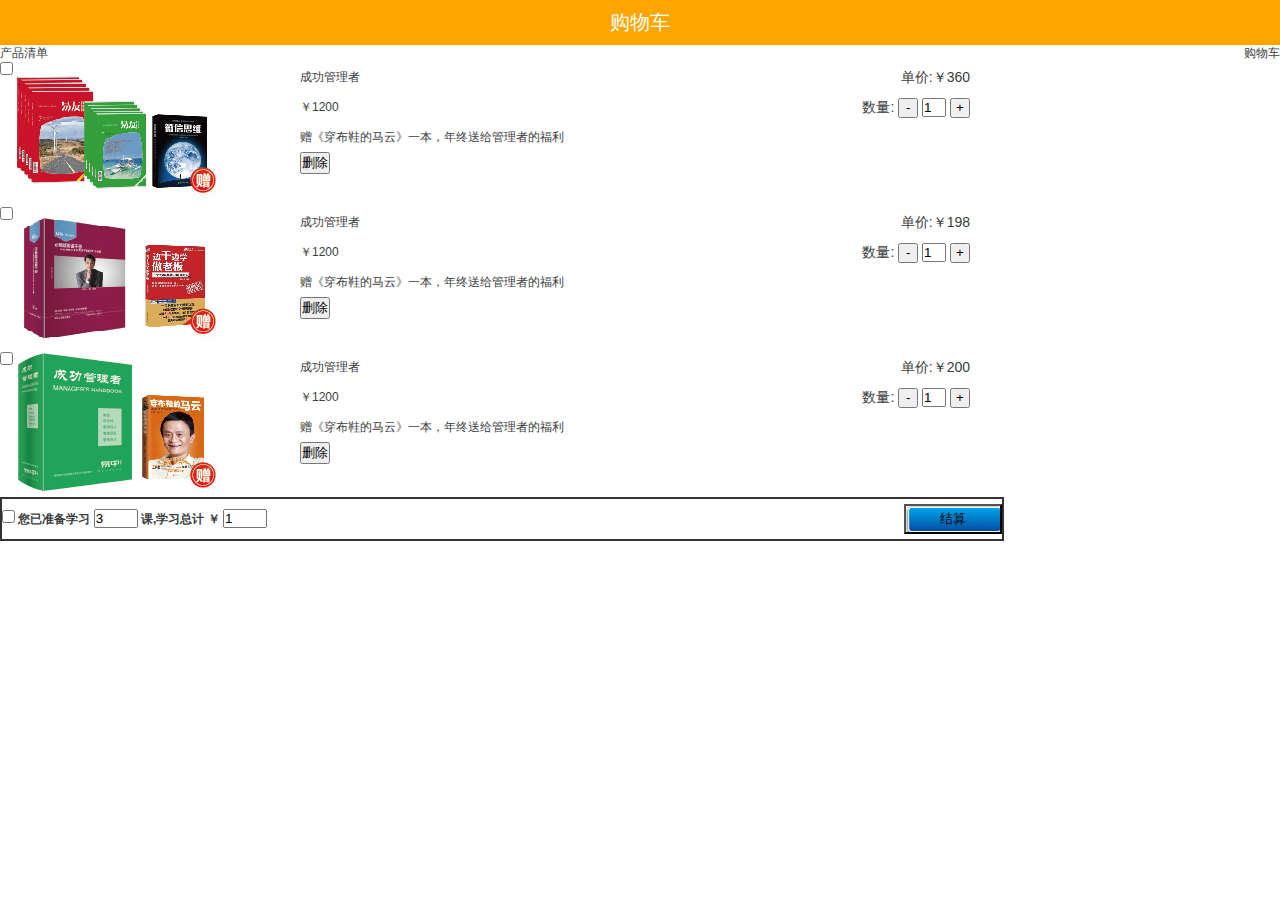
<file: index.html>
<!DOCTYPE html>
<html lang="en">
<head>
    <meta charset="UTF-8">
    <title></title>
    <link type="text/css" rel="stylesheet" href="css/reset.css">
    <link type="text/css" rel="stylesheet" href="css/common.css">
    <link type="text/css" rel="stylesheet" href="css/style.css">
</head>
<body ng-app="app">
<ui-view></ui-view>
<script type="text/javascript" src="js/jquery.min.js"></script>
<script type="text/javascript" src="js/angular.js"></script>
<script type="text/javascript" src="js/angular-ui-router.min.js"></script>
<script type="text/javascript" src="App/app.js"></script>
<script type="text/javascript" src="App/Controller/carController.js"></script>
</body>
</html>
</file>
<file: css/common.css>
/*
* @description:Common usage Styles
* @author:HaoNan
* @update:HaoNan (2015-08-1 8:30)
*/
@-webkit-viewport {
    width: device-width;
}

@-moz-viewport {
    width: device-width;
}

@-ms-viewport {
    width: device-width;
}

@-o-viewport {
    width: device-width;
}

@viewport {
    width: device-width;
}

body {
    font-family: "Microsoft Yahei", Helvetica, Arial, sans-serif;
    color: #3b3d3e;
}

a {
    color: #666;
}

a:hover, a:focus {
    color: #666;
    text-decoration: none;
}

.block {
    display: block;
}

.float-left {
    float: left;
}

.float-right {
    float: right;
}

.float-none {
    float: none;
}

.margin-center {
    margin-left: auto;
    margin-right: auto;
    display: table;
    width: auto;
}

.text-justify {
    text-align: justify;
}

.text-underline {
    text-decoration: underline;
}

.text-top {
    vertical-align: top;
}

.text-middle {
    vertical-align: middle;
}

.text-bottom {
    vertical-align: bottom;
}

.text-nobr {
    white-space: nowrap;
    overflow: hidden;
    text-overflow: ellipsis;
}

.text-nowrap {
    display: -webkit-box;
    overflow: hidden;
    text-overflow: ellipsis;
    -webkit-box-orient: vertical;
    -webkit-line-clamp: 2;
}

.f0 {
    font-size: 0;
}

.f9 {
    font-size: .09rem;
}

.f10 {
    font-size: .1rem;
}

.f12 {
    font-size: .12rem;
}

.f14 {
    font-size: .14rem;
}

.f16 {
    font-size: .16rem;
}

.f18 {
    font-size: .18rem;
}

.f20 {
    font-size: .2rem;
}

.f24 {
    font-size: .24rem;
}

.f26 {
    font-size: .26rem;
}

.f32 {
    font-size: .32rem;
}

.f36 {
    font-size: .36rem;
}

.pos-relative {
    position: relative;
}

.pos-absolute {
    position: absolute;
}

.pos-static {
    position: static;
}

.text-dark {
    color: #000;
}

.text-light-dark {
    color: #666;
}

.text-jet-dark {
    color: #333;
}

.text-white, a.text-white {
    color: #fff;
}

.text-red, a.text-red {
    color: #ff4136;
}

.text-light-red, a.text-light-red {
    color: #f74d4d;
}

.text-blue, a.text-blue {
    color: #006666;
}

.text-highlight-blue, a.text-highlight-blue {
    color: #5badab;
}

.text-high-blue, a.text-high-blue {
    color: #4c6aae;
}

a.text-light-blue, .text-light-blue {
    color: #89afc3;
}

.text-orange, a.text-orange {
    color: #fa8100;
}

.text-dark-orange {
    color: #ff7200;
}

.text-gray, a.text-gray {
    color: #454545;
}

.text-light-gray {
    color: #a3a3a3;
}

.txt-idt1 {
    text-indent: 1rem;
}

.txt-idt2 {
    text-indent: 2rem;
}

.n {
    font-weight: normal;
    font-style: normal;
}

.b {
    font-weight: bold;
}

.i {
    font-style: italic;
}

.wf {
    width: 100%;
}

.hf {
    height: 100%;
}

.nowrap {
    white-space: nowrap;
}

.bk {
    word-wrap: break-word;
}

.rel {
    position: relative;
}

.abs {
    position: absolute;
}

.bg-navy {
    background-color: #001f3f;
}

.bg-blue {
    background-color: #0074d9;
}

.bg-aqua {
    background-color: #7fdbff;
}

.bg-teal {
    background-color: #39cccc;
}

.bg-olive {
    background-color: #3d9970;
}

.bg-green {
    background-color: #2ecc40;
}

.bg-lime {
    background-color: #01ff70;
}

.bg-yellow {
    background-color: #ffdc00;
}

.bg-orange {
    background-color: #ff851b;
}

.bg-danger {
    background-color: #ff4136;
}

.bg-fuchsia {
    background-color: #f012be;
}

.bg-purple {
    background-color: #b10dc9;
}

.bg-maroon {
    background-color: #85144b;
}

.bg-white {
    background-color: #ffffff;
}

.bg-gray {
    background-color: #aaaaaa;
}

.bg-light-gray {
    background-color: #f0efed;
}

.bg-silver {
    background-color: #dddddd;
}

.bg-black {
    background-color: #111111;
}

.bg-white {
    background-color: #fff;
}

.bg-none {
    background-image: none !important;
}

.bgfb {
    background-color: #fbfbfb;
}

.bgf5 {
    background-color: #f5f5f5;
}

.bgf0 {
    background-color: #f0f0f0;
}

.bgeb {
    background-color: #ebebeb;
}

.bge0 {
    background-color: #e0e0e0;
}

.bd1 {
    border: 1px solid #ddd;
}

.bd2 {
    border: 2px solid #ddd;
}

.bd3 {
    border: 3px solid #ddd;
}

.bd0 {
    border-width: 0;
}

.bdl0 {
    border-left: 0 !important;
}

.bdt1 {
    border-top: 1px solid #ccc;
}

.bdr1 {
    border-right: 1px solid #ccc;
}

.bdl1 {
    border-left: 1px solid #ccc;
}

.bdb1 {
    border-bottom: 1px solid #eee;
}

.ml0 {
    margin-left: 0;
}

.mr0 {
    margin-right: 0;
}

.mt0 {
    margin-top: 0;
}

.mb0 {
    margin-bottom: 0;
}

.pl0 {
    padding-left: 0;
}

.pr0 {
    padding-right: 0;
}

.pt0 {
    padding-top: 0;
}

.pb0 {
    padding-bottom: 0;
}

.mlf3 {
    margin-left: -3px;
}

.mlf5 {
    margin-left: -5px;
}

.mlf10 {
    margin-left: -10px;
}

.mrf15 {
    margin-right: -15px;
}

.mlrf15 {
    margin-left: -15px !important;
    margin-right: -15px !important;
}

.mtf3 {
    margin-top: -3px;
}

.mtf5 {
    margin-top: -5px;
}

.mtf10 {
    margin-top: -10px;
}

.mtf15 {
    margin-top: -15px;
}

.mt3 {
    margin-top: 3px;
}

.mt5 {
    margin-top: 5px;
}

.mt10 {
    margin-top: 10px;
}

.mt15 {
    margin-top: 15px;
}

.mt20 {
    margin-top: 20px;
}

.mt25 {
    margin-top: 25px;
}

.mt30 {
    margin-top: 30px;
}

.mt35 {
    margin-top: 35px;
}

.mt50 {
    margin-top: 50px;
}

.mb3 {
    margin-bottom: 3px;
}

.mb5 {
    margin-bottom: 5px;
}

.mb10 {
    margin-bottom: 10px;
}

.mb15 {
    margin-bottom: 15px;
}

.mb20 {
    margin-bottom: 20px;
}

.ml3 {
    margin-left: 3px;
}

.ml5 {
    margin-left: 5px;
}

.ml10 {
    margin-left: 10px;
}

.ml15 {
    margin-left: 15px;
}

.ml20 {
    margin-left: 20px;
}

.mr3 {
    margin-right: 3px;
}

.mr5 {
    margin-right: 5px;
}

.mr10 {
    margin-right: 10px;
}

.mr15 {
    margin-right: 15px;
}

.mr20 {
    margin-right: 20px;
}

.mr30 {
    margin-right: 30px;
}

.mr50 {
    margin-right: 50px;
}

.mlr1 {
    margin-left: 1px;
    margin-right: 1px;
}

.mlr3 {
    margin-left: 3px;
    margin-right: 3px;
}

.mlr5 {
    margin-left: 5px;
    margin-right: 5px;
}

.mlr10 {
    margin-left: 10px;
    margin-right: 10px;
}

.p1 {
    padding: 1px;
}

.p3 {
    padding: 3px;
}

.p5 {
    padding: 5px;
}

.p10 {
    padding: 10px;
}

.pt3 {
    padding-top: 3px;
}

.pt5 {
    padding-top: 5px;
}

.pt10 {
    padding-top: 10px;
}

.pt15 {
    padding-top: 15px;
}

.pt20 {
    padding-top: 20px;
}

.pt30 {
    padding-top: 30px;
}

.pt50 {
    padding-top: 50px;
}

.pb3 {
    padding-bottom: 3px;
}

.pb5 {
    padding-bottom: 5px;
}

.pb10 {
    padding-bottom: 10px;
}

.pb15 {
    padding-bottom: 15px;
}

.pb20 {
    padding-bottom: 20px;
}

.pb30 {
    padding-bottom: 30px;
}

.pb50 {
    padding-bottom: 50px;
}

.pl3 {
    padding-left: 3px;
}

.pl5 {
    padding-left: 5px;
}

.pl10 {
    padding-left: 10px !important;
}

.pl15 {
    padding-left: 15px;
}

.pl20 {
    padding-left: 20px;
}

.pl25 {
    padding-left: 25px;
}

.pl30 {
    padding-left: 30px;
}

.pr3 {
    padding-right: 3px;
}

.pr5 {
    padding-right: 5px;
}

.pr10 {
    padding-right: 10px !important;
}

.pr15 {
    padding-right: 15px;
}

.pr20 {
    padding-right: 20px;
}

.pr30 {
    padding-right: 30px;
}

.pr50 {
    padding-right: 50px;
}

.swiper-pagination-bullet-active {
    background-color: #666;
}

/*# sourcremappingURL=common.css.map */
</file>
<file: css/style.css>
* {
  margin: 0;
  padding: 0; }

header {
  height: 45px;
  background: orange;
  text-align: center;
  line-height: 45px; }
  header h1 {
    color: #fff;
    font-size: 20px; }

.wrap {
  margin: 0 auto; }

#main dl {
  width: 100%;
  clear: both; }
  #main dl dt {
    width: 250px;
    height: 145px;
    float: left;
    margin-right: 20px; }
  #main dl dd {
    width: 670px;
    float: left;
    padding: 0 30px; }

#main dl dd h3, #main dl dd p, #main dl dd h4 {
  height: 30px;
  line-height: 30px; }

#main dl dd h3 span, #main dl dd p span {
  float: right;
  font-size: 14px;
  font-weight: 500; }

#main dl dd p span input {
  width: 20px; }

#main dl dd p span button {
  width: 20px;
  height: 20px; }

#main dl dd h4 b {
  background: url("../img/3.jpg");
  float: right;
  width: 96px;
  height: 30px;
  text-align: center;
  line-height: 30px;
  font-size: 14px;
  color: #fff; }

footer {
  width: 1000px;
  height: 40px;
  border: 2px solid #333;
  clear: both;
  line-height: 40px; }

footer button {
  width: 98px;
  height: 30px;
  background: url("../img/3.jpg");
  float: right;
  margin-top: 5px; }

footer b input {
  width: 40px; }

/*# sourceMappingURL=style.css.map */
</file>
